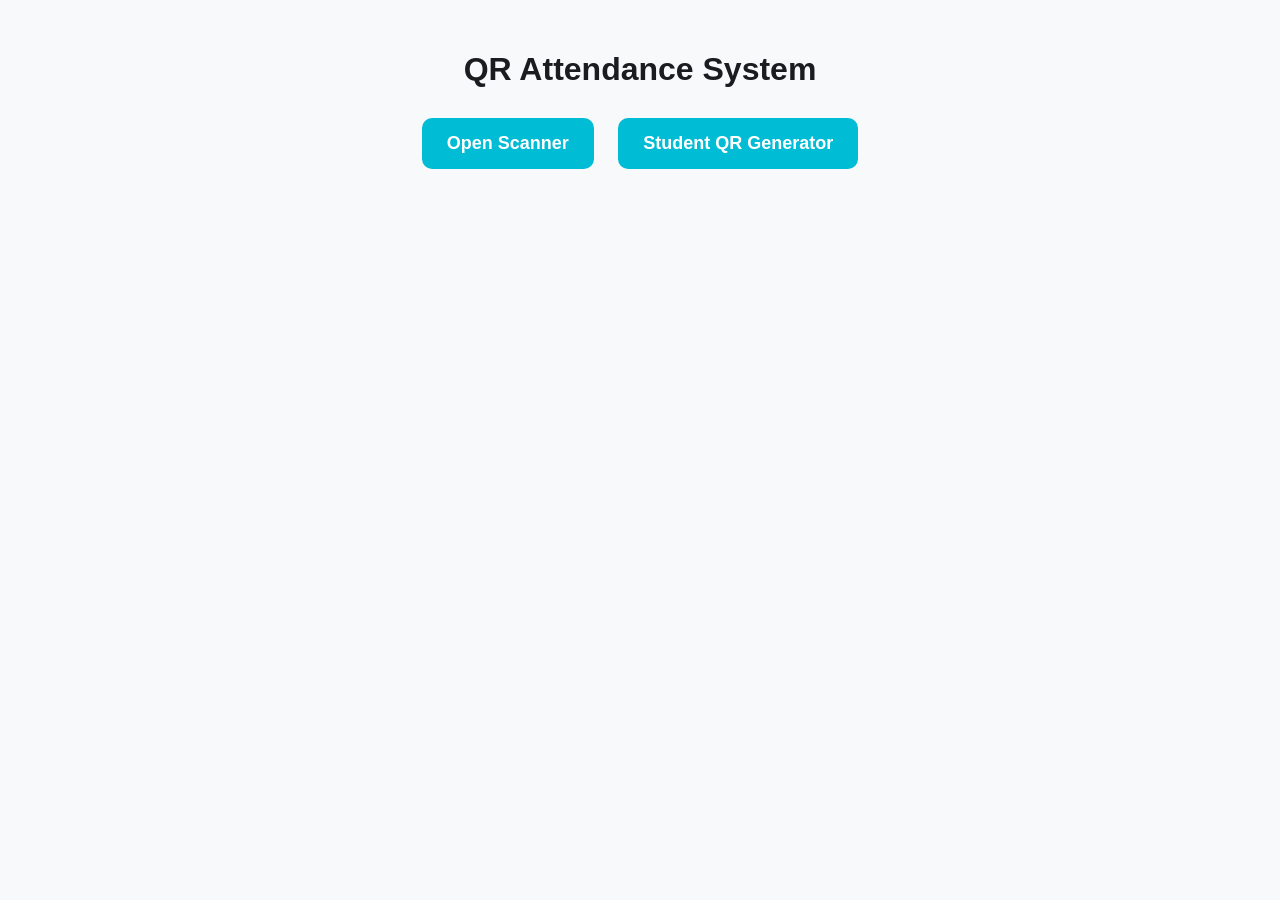
<file: index.html>
<!DOCTYPE html>
<html lang="en">
<head>
  <meta charset="UTF-8">
  <meta name="viewport" content="width=device-width, initial-scale=1.0">
  <title>QR Attendance System</title>
  <link rel="stylesheet" href="style.css">
</head>
<body>

<div class="container">
  <h1>QR Attendance System</h1>

  <div class="buttons">
    <a href="scanner.html" class="btn">Open Scanner</a>
    <a href="students.html" class="btn">Student QR Generator</a>
  </div>
</div>

</body>
</html>
</file>
<file: style.css>
body {
  margin: 0;
  font-family: Arial, sans-serif;
  background: #f8f9fa; /* Clean light gray/white background */
  color: #212529; /* Deep dark gray text for great readability */
}

.container {
  width: 90%;
  max-width: 1000px;
  margin: auto;
  padding: 30px;
  text-align: center;
}

h1, h2 {
  color: #1a1d20;
  margin-bottom: 20px;
}

.btn {
  display: inline-block;
  padding: 15px 25px;
  margin: 10px;
  background: #00bcd4;
  color: white;
  text-decoration: none;
  border-radius: 10px;
  font-size: 18px;
  border: none;
  cursor: pointer;
  font-weight: bold;
  transition: background 0.2s ease;
}

.btn:hover {
  background: #0097a7;
}

#reader {
  width: 100%;
  max-width: 400px;
  margin: auto;
  border-radius: 12px;
  overflow: hidden;
  box-shadow: 0 4px 12px rgba(0, 0, 0, 0.1); /* Adds a subtle shadow frame around the camera view */
  background: white;
}

/* ==========================================
   LIGHT MODE STATUS LABELS
   ========================================== */
.status-label {
  font-size: 20px;
  font-weight: bold;
  margin: 15px 0;
  min-height: 24px;
}

.status-success {
  color: #2e7d32; /* Richer green for light backgrounds */
}

.status-error {
  color: #d32f2f; /* Richer red for light backgrounds */
}

/* ==========================================
   LIGHT MODE ATTENDANCE TABLE STYLE
   ========================================== */
#pdfTarget {
  background: white;
  padding: 10px;
  border-radius: 8px;
  box-shadow: 0 2px 8px rgba(0, 0, 0, 0.05);
}

table {
  width: 100%;
  border-collapse: collapse;
  margin-top: 15px;
  background: white;
}

table th,
table td {
  border: 1px solid #dee2e6; /* Soft, light borders */
  padding: 14px;
  text-align: center;
}

table th {
  background: #e9ecef; /* Light gray table headers */
  color: #495057;
  font-weight: bold;
}

table tr:nth-child(even) {
  background-color: #f8f9fa; /* Subtle alternating row stripes */
}
</file>
